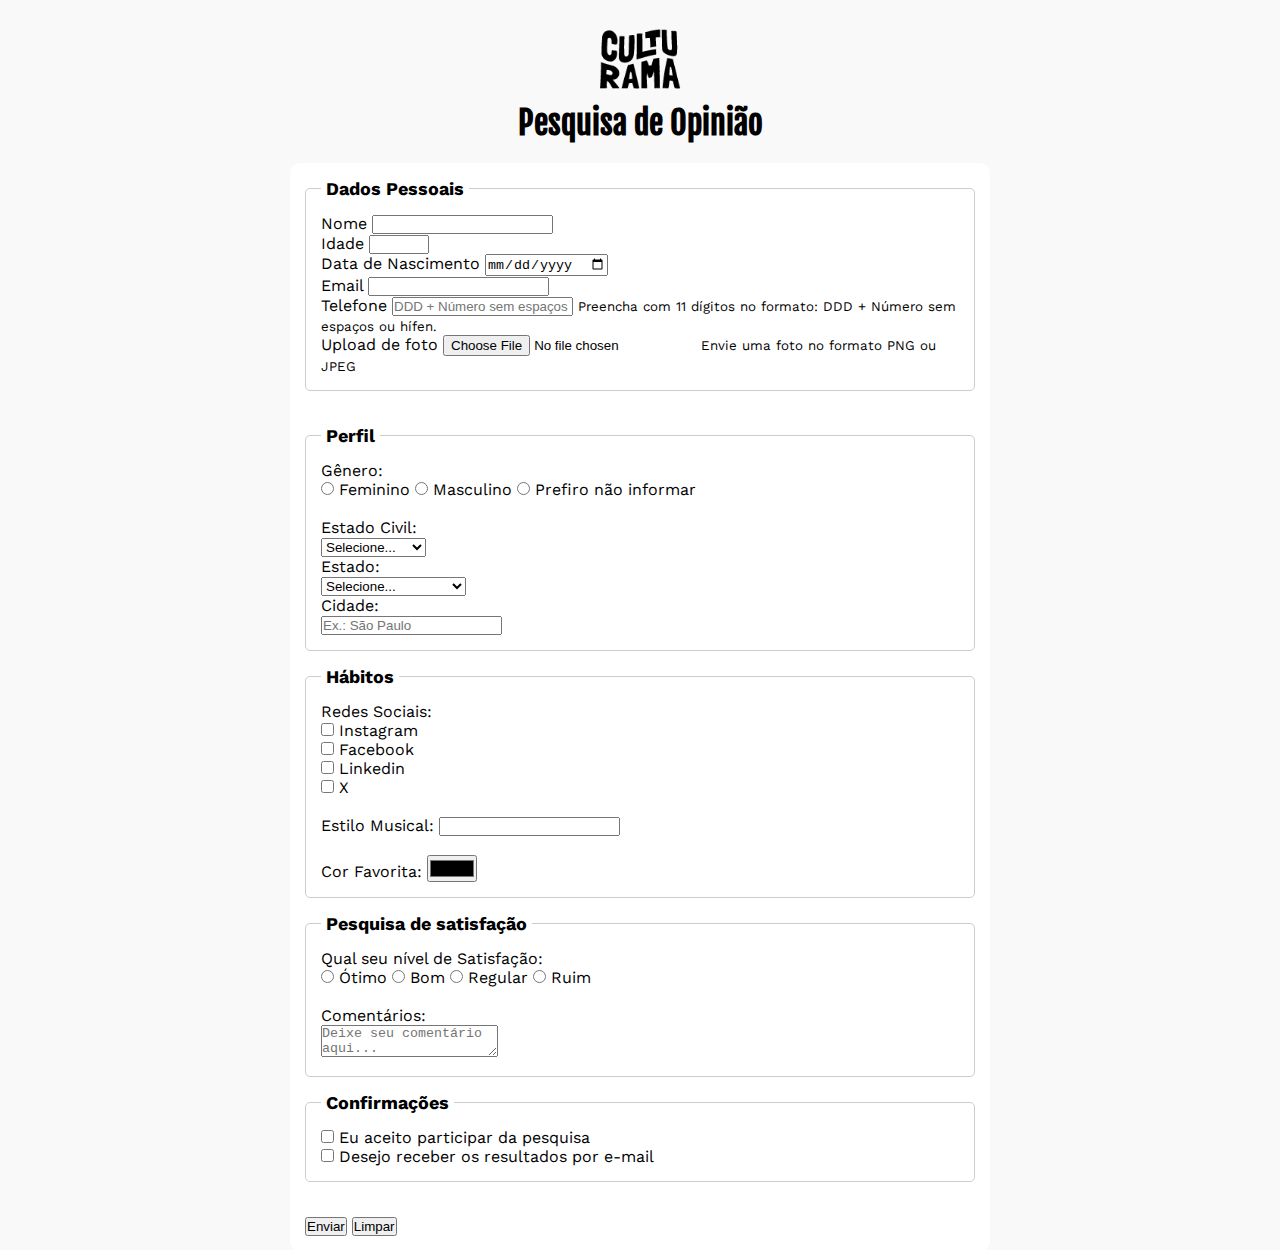
<file: index.html>
<!DOCTYPE html>
<html lang="pt-br">
<head>
    <meta charset="UTF-8">
    <meta name="viewport" content="width=device-width, initial-scale=1.0">
    <meta name="description" content="Participe da pesquisa cultural da Culturama em menos de 2 minutos.">
    <meta name="robots" content="index, follow">
    <meta name="og:title" content="Pesquisa Culturama 2026">
    <meta name="og:description" content="Compartilhe sua opinião.">
    <meta name="og:image" content="/img/logo-culturama.jpg"><br>
    <link rel="icon" href="/img/culturama-favico.png">
    <link rel="stylesheet" href="/css/style.css">
    <link rel="preconnect" href="https://fonts.googleapis.com">
    <link rel="preconnect" href="https://fonts.gstatic.com" crossorigin>
    <link href="https://fonts.googleapis.com/css2?family=Fjalla+One&family=Work+Sans&display=swap" rel="stylesheet">
    <title>Pesquisa de Opinião</title>
</head>
<body>
    <main>
        <header>
            <img src="/img/logo-culturama.png" alt="Logo da Culturama">
            <h1>Pesquisa de Opinião</h1>
        </header>

        <section>
            <form action="sucesso.html" method="post">
                <fieldset>
                    <legend>Dados Pessoais</legend>
                    <label for="name">Nome</label>
                    <input type="text" name="userName" id="name" required>
                    <br>
                    <label for="age">Idade</label>
                    <input type="number" name="userAge" id="age" min="12" max="100">
                    <br>
                    <label for="birthDate">Data de Nascimento</label>
                    <input type="date" name="userBirthDate" id="birthDate">
                    <br>
                    <label for="email">Email</label>
                    <input type="email" name="userEmail" id="email" required>
                    <br>
                    <label for="phoneNumber">Telefone</label>
                    <input type="tel" name="userPhoneNumber" id="phoneNumber" pattern="[0-9]{11}" placeholder="DDD + Número sem espaços ou traços" aria-describedby="phoneHelp">
                    <small id="phoneHelp">Preencha com 11 dígitos no formato: DDD + Número sem espaços ou hífen.</small>
                    <br>
                    <label for="image">Upload de foto</label>
                    <input type="file" name="userImage" id="image" accept="image/*" aria-describedby="imageHelp">
                    <small id="imageHelp">Envie uma foto no formato PNG ou JPEG</small>
                </fieldset>

                <br>

                <fieldset>
                    <legend>Perfil</legend>

                    <p> Gênero: </p>
                    <input type="radio" name="userGender" id="fem" value="Feminino">
                    <label for="fem">Feminino</label>
                        
                    <input type="radio" name="userGender" id="masc" value="Masculino">
                    <label for="masc">Masculino</label>

                    <input type="radio" name="userGender" id="NotInformed" value="Não informado">
                    <label for="NotInformed">Prefiro não informar</label>
                    <br>

                    <br>
                    <label for="maritalStatus">Estado Civil:</label>
                    <br>
                    <select name="userMaritalStatus" id="maritalStatus">
                        <option value="" selected disabled>Selecione...</option>
                        <br>
                        <option value="Casado">Casado</option>
                        <option value="Solteiro">Solteiro</option>
                        <br>
                        <option value="Divorciado">Divorciado</option>
                        <br>
                        <option value="União Estável">União Estável</option>
                        <br>
                    </select>

                    <br>
                    <label for="state">Estado:</label>
                    <br>
                    <select name="userState" id="state" required>
                        <option value="" selected disabled>Selecione...</option>
                        <option value="Acre">Acre</option>
                        <option value="Alagoas">Alagoas</option>
                        <option value="Amapa">Amapá</option>
                        <option value="Amazonas">Amazonas</option>
                        <option value="Bahia">Bahia</option>
                        <option value="Ceara">Ceará</option>
                        <option value="DistritoFederal">Distrito Federal</option>
                        <option value="EspiritoSanto">Espirito Santo</option>
                        <option value="Goias">Goiás</option>
                        <option value="Maranhao">Maranhão</option>
                        <option value="MatoGrossoDoSul">Mato Grosso do Sul</option>
                        <option value="MatoGrosso">Mato Grosso</option>
                        <option value="MinasGerais">Minas Gerais</option>
                        <option value="Para">Pará</option>
                        <option value="Paraiba">Paraíba</option>
                        <option value="Parana">Paraná</option>
                        <option value="Pernambuco">Pernambuco</option>
                        <option value="Piaui">Piauí</option>
                        <option value="RioDeJaneiro">Rio de Janeiro</option>
                        <option value="RioGrandeDoNorte">Rio Grande do Norte</option>
                        <option value="RioGrandeDoSul">Rio Grande do Sul</option>
                        <option value="Rondonia">Rondônia</option>
                        <option value="Roraima">Roraima</option>
                        <option value="SantaCatarina">Santa Catarina</option>
                        <option value="SaoPaulo">São Paulo</option>
                        <option value="Sergipe">Sergipe</option>
                        <option value="Tocantins">Tocantins</option>
                    </select>

                    <br>
                    <label for="city">Cidade:</label>
                    <br>
                    <input type="text" name="userCity" id="city" autocomplete="address-level2" placeholder="Ex.: São Paulo" />
                    <br>
                </fieldset>

                <fieldset>
                    <legend>Hábitos</legend>
                    
                    <p> Redes Sociais: </p>
                    <input type="checkbox" name="social" id="instagram" value="instagram">
                    <label for="instagram">Instagram</label>
                    <br>
                    <input type="checkbox" name="social" id="facebook" value="facebook">
                    <label for="facebook">Facebook</label>
                    <br>
                    <input type="checkbox" name="social" id="linkedin" value="linkedin">
                    <label for="linkedin">Linkedin</label>
                    <br>
                    <input type="checkbox" name="social" id="x" value="x">
                    <label for="x">X</label>
                    <br>
                    <br>
                    <label for="musicStyle">Estilo Musical:</label>
                    <input list="styleTypes" type="text" name="userMusicStyle" id="musicStyle">
                    <datalist id="styleTypes">
                        <option value="Rock">Rock</option>
                        <option value="Pop">Pop</option>
                        <option value="Samba">Samba</option>
                        <option value="Sertanejo">Sertanejo</option>
                    </datalist>
                    <br>
                    <br>
                    <label for="favoriteColor">Cor Favorita:</label>
                    <input type="color" name="userFavoriteColor" id="favoriteColor">
                    <br>
                </fieldset>

                <fieldset>
                    <legend>Pesquisa de satisfação</legend>

                    <label for="satisfactionLevel">Qual seu nível de Satisfação:</label>
                    <br>
                    <input type="radio" name="userSatisfactionLevel" id="satisfactionLevel" value="Ótimo">
                    <label for="satisfactionLevel">Ótimo</label>
                    <input type="radio" name="userSatisfactionLevel" id="satisfactionLevel2" value="Bom">
                    <label for="satisfactionLevel2">Bom</label>
                    <input type="radio" name="userSatisfactionLevel" id="satisfactionLevel3" value="Regular">
                    <label for="satisfactionLevel3">Regular</label>
                    <input type="radio" name="userSatisfactionLevel" id="satisfactionLevel4" value="Ruim">
                    <label for="satisfactionLevel4">Ruim</label>
                    <br>
                    <br>
                    <label for="comments">Comentários:</label>
                    <br>
                    <textarea name="userComments" id="comments" placeholder="Deixe seu comentário aqui..."></textarea>
                </fieldset>

                <fieldset>
                    <legend>Confirmações</legend>

                    <input type="checkbox" name="userLGPDTerm" id="LGPDTerm" value="accepted" required>
                    <label for="LGPDTerm">Eu aceito participar da pesquisa</label><br>

                    <input type="checkbox" name="userGetResult" id="getResult" value="accepted">
                    <label for="getResult">Desejo receber os resultados por e-mail</label><br>
                </fieldset>

                <br>
                <button type="submit" aria-label="Enviar dados do formulário">Enviar</button>
                <button type="reset" aria-label="Limpar dados do formulário">Limpar</button>
            </form>
        </section>
    </main>
</body>
</html>
</file>
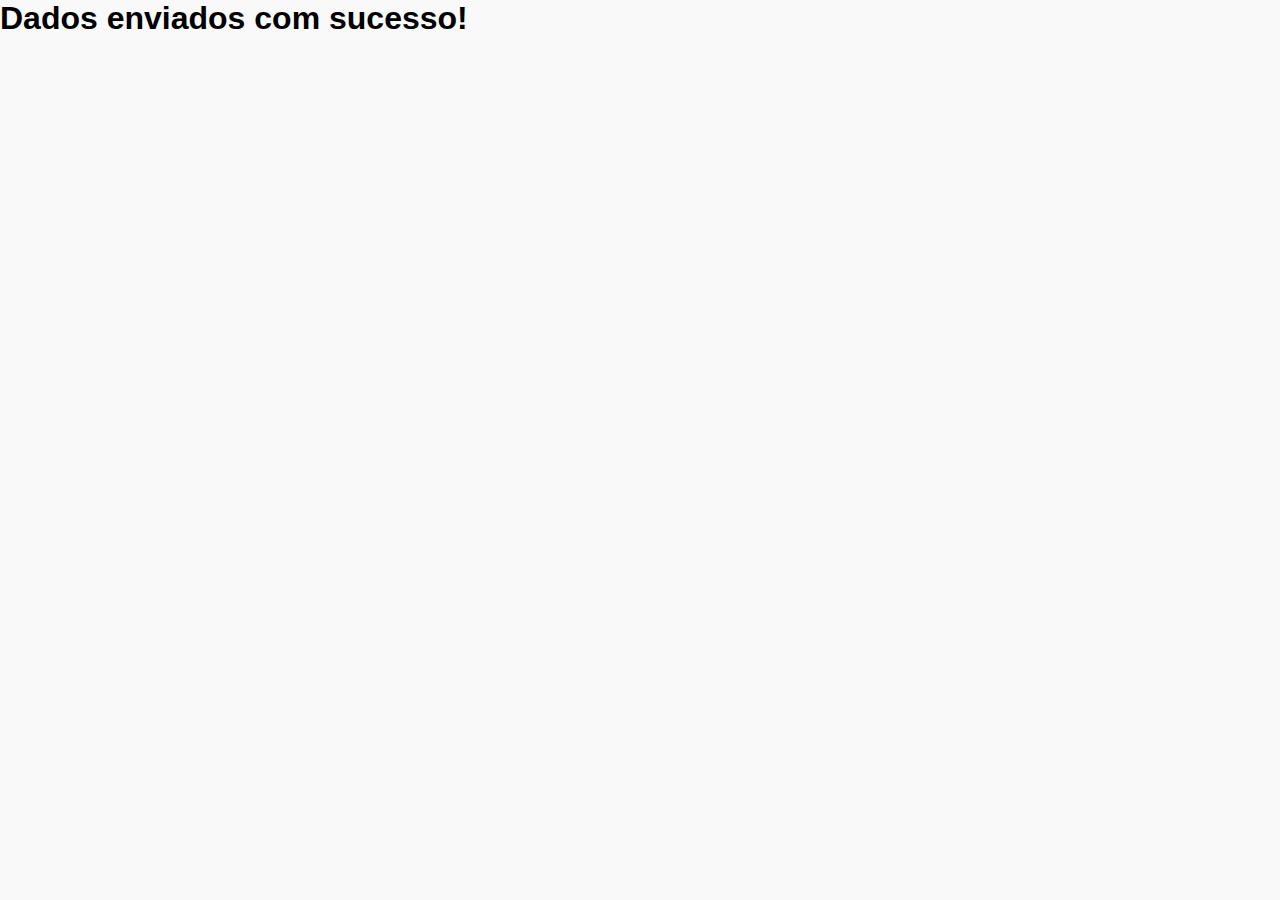
<file: sucesso.html>
<!DOCTYPE html>
<html lang="pt-br">
<head>
    <meta charset="UTF-8">
    <meta name="viewport" content="width=device-width, initial-scale=1.0">
    <title>Sucesso</title>
    <link rel="icon" href="/img/culturama-favico.png">
    <link rel="stylesheet" href="/css/style.css">
</head>
<body>
    <h1 role="alert">Dados enviados com sucesso!</h1>
</body>
</html>
</file>
<file: css/style.css>
* {
    margin: 0;
    padding: 0;
    box-sizing: border-box;
}

body{
    background-color: #f9f9f9;
    font-family: "Work Sans", sans-serif;
}

main{
    width: 100%;
    max-width: 700px;
    margin: 0 auto;
}

header{
    text-align: center;
    margin-bottom: 20px;
}

img{
    width: 100px;;
}

h1{
    font-family: "Fjalla One", sans-serif;
}

form{
    background-color: #ffffff;
    padding: 15px;
    border-radius: 10px;
}

fieldset{
    padding: 15px;
    border: 1px solid #ccc;
    border-radius: 5px;
    margin-bottom: 15px;
}

legend{
    font-weight: bold;
    font-size: 18px;
    padding: 0 5px;
}
</file>
